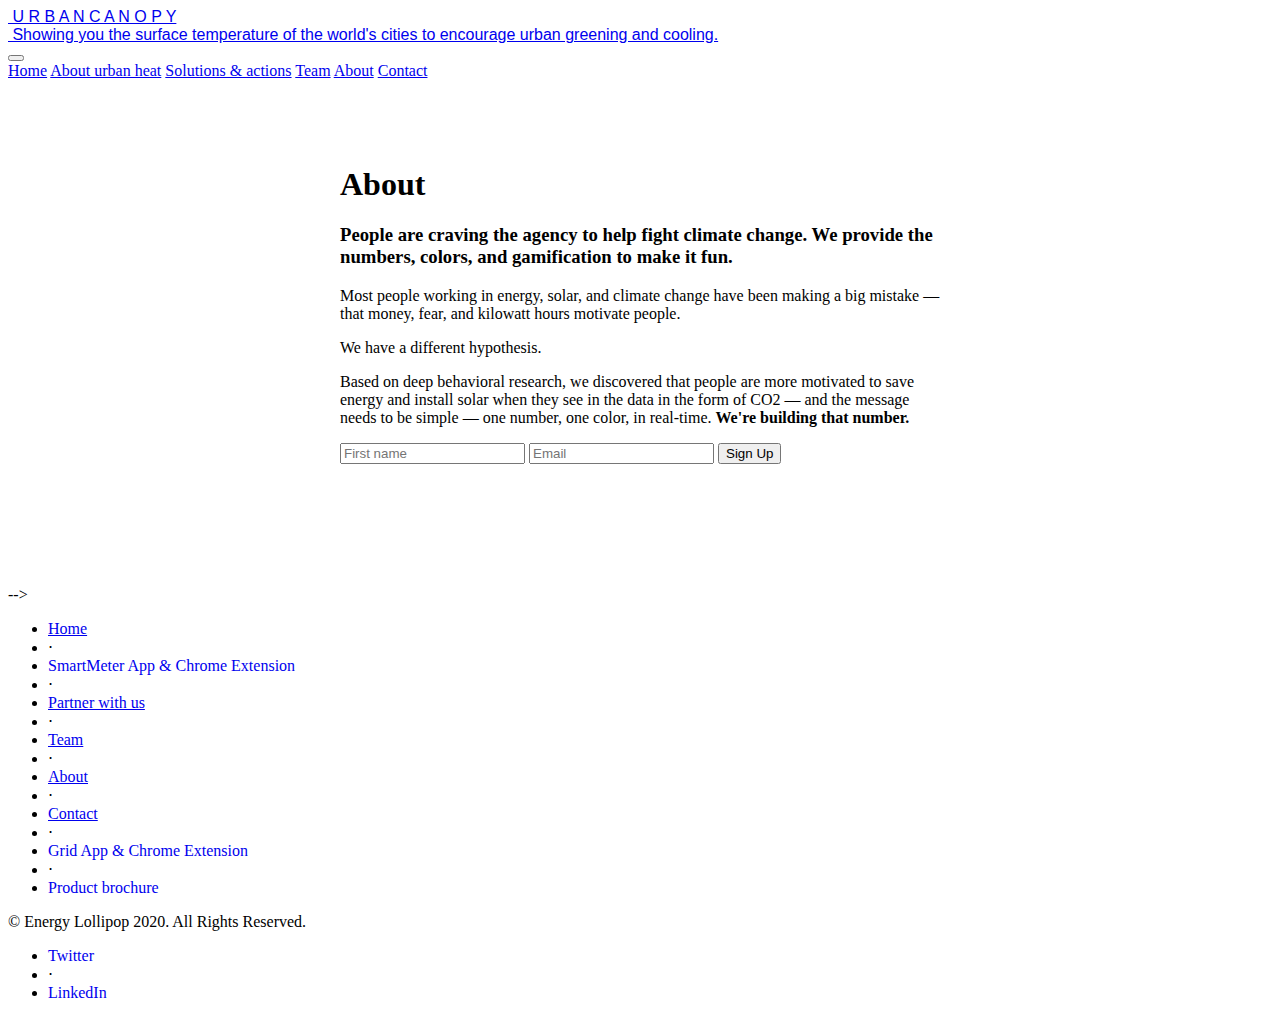
<file: docs/about/index.html>
<!DOCTYPE html>
<html lang="en">

<head>
  <meta charset="utf-8">
  <meta name="viewport" content="width=device-width, initial-scale=1, shrink-to-fit=no">
  <meta name="description" content="Urban Canopy">
  <meta name="author" content="Urban Canopy">

  
  <meta property="og:title" content="About || Urban Canopy">
  <meta property="og:description" content="Measure and reduce your emissions the fun way.">

  
  <meta property="og:image" content="https://energylollipop.com/img/home/background.jpg">

  <meta property="og:url" content="https://katiep.github.io/urban_canopy/about/">
  <meta name="twitter:card" content="summary_large_image">

  
  <meta property="og:site_name" content="About | Energy Lollipop">
  <meta name="twitter:image:alt" content="Measure and reduce your emissions the fun way.">

  <title>Urban Canopy</title>

  <link rel="canonical" href="https://katiep.github.io/urban_canopy/about/" />

  <link rel="apple-touch-icon" sizes="180x180" href="/apple-touch-icon.png">
  <link rel="icon" type="image/png" sizes="32x32" href="/favicon.ico">



  


  
  <link media="screen" href="https://katiep.github.io/urban_canopy/css/bootstrap.min.css" rel="stylesheet" type="text/css">

  
  <link media="screen" href="https://katiep.github.io/urban_canopy/css/styles.css" rel="stylesheet" type="text/css">

  
  <link href="https://fonts.googleapis.com/css?family=Pacifico&display=swap" rel="stylesheet">


  
  <script async defer src="https://code.jquery.com/jquery-3.4.1.min.js"
    integrity="sha256-CSXorXvZcTkaix6Yvo6HppcZGetbYMGWSFlBw8HfCJo=" crossorigin="anonymous"></script>

  <script async defer src="https://stackpath.bootstrapcdn.com/bootstrap/4.3.1/js/bootstrap.min.js"
    integrity="sha384-JjSmVgyd0p3pXB1rRibZUAYoIIy6OrQ6VrjIEaFf/nJGzIxFDsf4x0xIM+B07jRM"
    crossorigin="anonymous"></script>

  
  <script async src="https://www.googletagmanager.com/gtag/js?id=UA-103591436-5"></script>
  <script>
    window.dataLayer = window.dataLayer || [];
    function gtag() { dataLayer.push(arguments); }
    gtag('js', new Date());

    gtag('config', 'UA-103591436-5');
  </script>


</head>

<body>

  
  <nav class="navbar navbar-light bg-light">
    <div class="container">
      <div class="navbar-header">
        <a class="navbar-brand" href="/" style="font-family: Helvetica">
          
          &nbsp;U R B A N  C A N O P Y <br />
          &nbsp;Showing you the surface temperature of the world's cities to encourage urban greening and cooling.
        </a>
      </div>
      <div class="nav navbar-nav navbar-right">
        <button class="navbar-toggler" type="button" data-toggle="collapse" data-target="#navbarNavAltMarkup"
          aria-controls="navbarNavAltMarkup" aria-expanded="false" aria-label="Toggle navigation">
          <span class="navbar-toggler-icon"></span>
        </button>
        <div class="collapse navbar-collapse" id="navbarNavAltMarkup">
          <div class="navbar-nav">
            <a class="nav-item nav-link" href="/">Home</a>
            <a class="nav-item nav-link" href="/app">About urban heat</a>
            <a class="nav-item nav-link" href="/partner">Solutions & actions</a>
            <a class="nav-item nav-link" href="/team">Team</a>
            <a class="nav-item nav-link" href="/about">About</a>
            <a class="nav-item nav-link" href="/contact">Contact</a>
          </div>
        </div>
      </div>
    </div>
  </nav>
  <br /><br />


<section class="section" style="margin-top: 50px;">
  <div class="container">
  <div class="row" style="margin: 0 auto; max-width: 600px; margin-bottom: 50px">
    <h1 class="center w-100">
        About
    </h1>
    <h3>People are craving the agency to help fight climate change. We provide the numbers, colors, and gamification to make it fun.</h3>
    <p>
      Most people working in energy, solar, and climate change have been making a big mistake — that money, fear, and kilowatt hours motivate people.
    </p>
    <p>
      We have a different hypothesis.
    </p>
    <p>
      Based on deep behavioral research, we discovered that people are more motivated to save energy and install solar when they see in the data in the form of CO2 — and the message needs to be simple — one number, one color, in real-time. <b>We're building that number.</b>
    </p>
    <form class="form-group row" id="electrade-form" style="margin: auto">
      <input type="first" required name="first" placeholder="First name" class="form-control m-1 col-5"  />
      <input type="email" required name="email" placeholder="Email" class="form-control m-1 col-6" />
      <input class="btn btn-primary m-1 submitButton" style="margin: 0 auto !important" type="submit" value="Sign Up" id="submit-form" />
    </form>
    <div id="WIP"  style="display: none">
        <p>Submitting...</p>
    </div>
    <div id="thanks" style="display: none">
      <h3>Thank you! 🌍</h3>
      <p >You'll hear from us soon!</p>
    </div>
  </div>
  </div>
  <br/><br/><br/><br/>
  <!-- <section class="section">
  <div class="container">
  <div class="row" style="display: flex">
    <hr style="flex: 1" />
    <h2 id="work-section" class="strike-header"><span>How the grid works</span></h2>
    <hr style="flex: 1" />
  </div>
  <div class="row">
    <div class="col-12 col-md-6 center">
      <img
        style="max-height: 300px;"
        src="/img/hours-green.png"
        alt="Energy Lollipop California"
        />
    </div>
    <div class="col-12 col-md-6 center">
      <img
        style="max-height: 300px;"
        src="/img/hours-red.png"
        alt="Energy Lollipop California"
        />
    </div>
  </div>
  <div class="row">
    <div class="col-12 col-md-12">
      <p class="center" style="max-width: 600px; margin: 0 auto">
        <br/>
        <span style="font-size: 1.5rem"><b>Helping to use green and avoid red hours</b></span><br/>
        Energy Lollipop will help you shift your energy consumption from the red hours and into the green hours. The time of day you use electricity matters because not all electricity is equal. The CO2 put out per kilowatt can <b>jump up to 10x</b> between lunch and dinner.
        <br/><br/><br/><br/><br/>
      </p>
    </div>
   <!--  <div class="col-12 col-md-4 order-md-12">
        <div class="myOuterLollipop">
          <div class="circle-back blog-shadows">
            <p class="myLabel">California's grid is<br/>currently producing</p>
            <h3 class="co2"></h3>
            <p class="myLabel">
              Kilotons CO2<br/>per hour</p>
          </div>
        </div>
     </div> -->
  </div>
  </div>
</section> -->
</section>




<footer class="footer bg-dark" style="">
  <div class="container">
    <div class="row">
      <div class="h-100 text-center text-lg-left my-auto col-md-6">
        <ul class="list-inline mb-2">
          <li class="list-inline-item">
            <a href="/">Home</a>
          </li>
          <li class="list-inline-item">&sdot;</li>
          <li class="list-inline-item">
            <a style="text-decoration: none" href="/app">
              SmartMeter App & Chrome Extension
            </a>
          </li>
          <li class="list-inline-item">&sdot;</li>
          <li class="list-inline-item">
            <a href="/partner">Partner with us</a>
          </li>
          <li class="list-inline-item">&sdot;</li>
          <li class="list-inline-item">
            <a href="/team">Team</a>
          </li>
          <li class="list-inline-item">&sdot;</li>
          <li class="list-inline-item">
            <a href="/about">About</a>
          </li>
          <li class="list-inline-item">&sdot;</li>
          <li class="list-inline-item">
            <a href="/contact">Contact</a>
          </li>
          <li class="list-inline-item">&sdot;</li>
          <li class="list-inline-item">
            <a style="text-decoration: none" href="/grid">
              Grid App & Chrome Extension
            </a>
          </li>
          <li class="list-inline-item">&sdot;</li>
          <li class="list-inline-item">
            <a style="text-decoration: none" href="/brochure">
              Product brochure
            </a>
          </li>
        </ul>
        <p class="text-muted small mb-4 mb-lg-0">&copy; Energy Lollipop 2020. All Rights Reserved.</p>
      </div>
      <div class="col-lg-6 h-100 text-center text-lg-right my-auto">
        <ul class="list-inline mb-0">
          <li class="list-inline-item">
            <a style="text-decoration: none" href="https://twitter.com/energylollipop">
              Twitter
            </a>
          </li>
          <li class="list-inline-item">&sdot;</li>
          <li class="list-inline-item">
            <a style="text-decoration: none" href="https://www.linkedin.com/company/energylollipop/">
              LinkedIn
            </a>
          </li>
        </ul>
      </div>
    </div>
  </div>
</footer>


</body>






</html>
</file>
